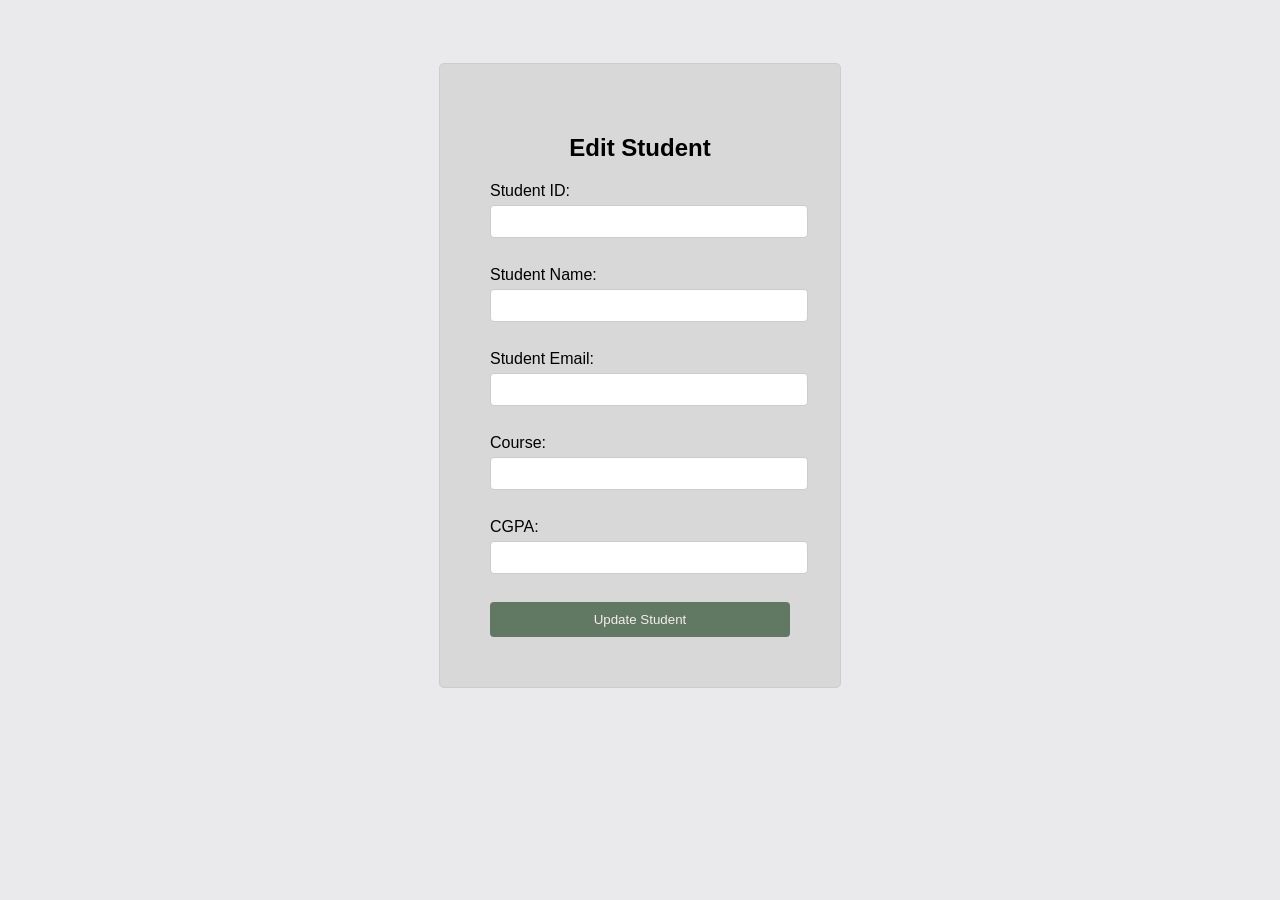
<file: editstudent.html>
<!DOCTYPE html>
<html lang="en">
<head>
    <meta charset="UTF-8">
    <meta name="viewport" content="width=device-width, initial-scale=1.0">
    <title>Document</title>
    <style>
        body {
            font-family: Arial, sans-serif;
            background-color: #eaeaec;
            display: flex;
            justify-content: center;
        }
        form {
            width: 300px;
            margin: 55px auto;
            padding: 50px;
            border: 1px solid #ccc;
            border-radius: 5px;
            background: rgba(200, 200, 200, 0.5);
        }
        h2{
            text-align: center;
            margin-bottom: 20px;
        }
        label {
            display: block;
            margin-bottom: 5px;
        }
        input[type="text"], input[type="email"] {
            width: 100%;
            padding: 8px;
            margin-bottom: 10px;    
            border: 1px solid #ccc;
            border-radius: 4px;
        }
        input[type="submit"] {
            width: 100%;
            padding: 10px;
            background-color: #617863;
            color: rgb(244, 238, 238);
            border: none;
            border-radius: 4px;
            cursor: pointer;
        }
    </style>
</head>
<body>
   
    
    <form action="viewstudents.html" >
        <h2>Edit Student</h2>
        <label for="studentid">Student ID:</label>
        <input type="text" id="studentid" name="studentid"><br><br>
        <label for="studentname">Student Name:</label>
        <input type="text" id="studentname" name="studentname"><br><br>
        <label for="studentemail">Student Email:</label>
        <input type="email" id="studentemail" name="studentemail"><br><br>
        <label for="course">Course:</label>
        <input type="text" id="course" name="course"><br><br>
        <label for="cgpa">CGPA:</label>
        <input type="text" id="cgpa" name="cgpa"><br><br>
        <input type="submit" value="Update Student">
</body>
</html>
</file>
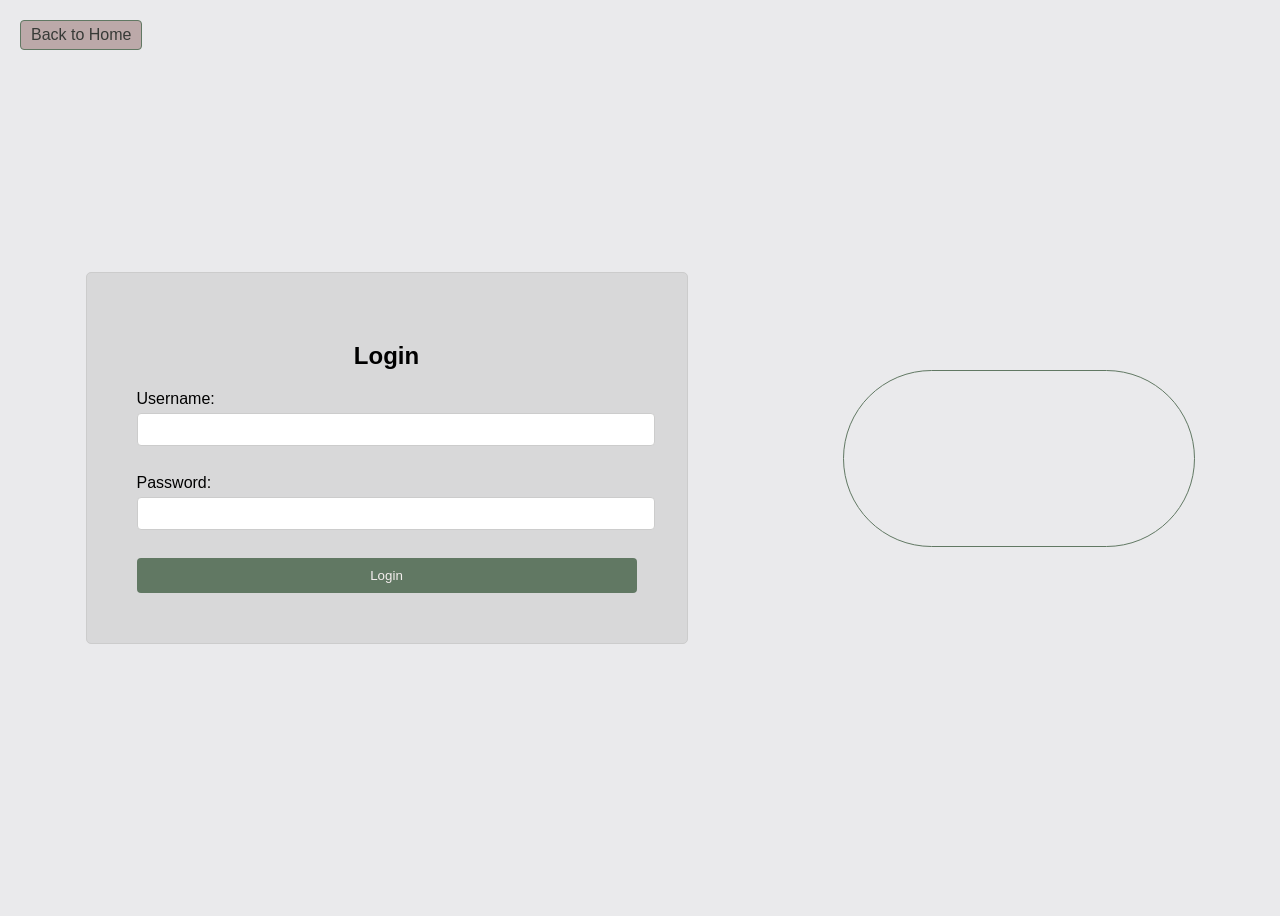
<file: login.html>
<!DOCTYPE html>
<html lang="en">
<head>
    <meta charset="UTF-8">
    <meta name="viewport" content="width=device-width, initial-scale=1.0">
    <title>Document</title>
    <style>
        body{
            font-family: Arial, sans-serif;
            background-color: #eaeaec;
            display: flex;
            justify-content: center;
            align-items: center;
            height: 100vh;

        }
        form {
          width: 500px;
            margin: 55px auto;
            padding: 50px;
            border: 1px solid #ccc;
            border-radius: 5px;
            background:rgba(200, 200, 200, 0.5);
        }
        h2 {
            text-align: center;
            margin-bottom: 20px;
        }
        label {
            display: block;
            margin-bottom: 5px;
        }
        input[type="text"], input[type="password"] {
            width: 100%;
            padding: 8px;
            margin-bottom: 10px;    
            border: 1px solid #ccc;
            border-radius: 4px;
        }
        input[type="submit"] {
            width: 100%;
            padding: 10px;
            background-color: #617863;
            color: rgb(244, 238, 238);
            border: none;
            border-radius: 4px;
            cursor: pointer;
        }
        .gif-video{
        width:350px;
        display:block;
        border:1px solid #617863;
        border-radius:250px;
        margin:20px auto;
        }
        </style>
</head>
<body>
    <a href="index.html" style="position: absolute; top: 20px; left: 20px; text-decoration: none; color: #373a37; border: 1px solid #617863; padding: 5px 10px; border-radius: 4px; background-color: #bca9a9;">Back to Home</a>
    <form action="dashboard.html">
        <h2>Login</h2>
        <label for="username">Username:</label>
        <input type="text" id="username" name="username" required><br><br>
        <label for="password">Password:</label>
        <input type="password" id="password" name="password" required><br><br>
        <input type="submit" value="Login">
    </form>
    <video autoplay loop class="gif-video">
    <source src="login_animation.mp4" type="video/mp4">
</video>
</file>
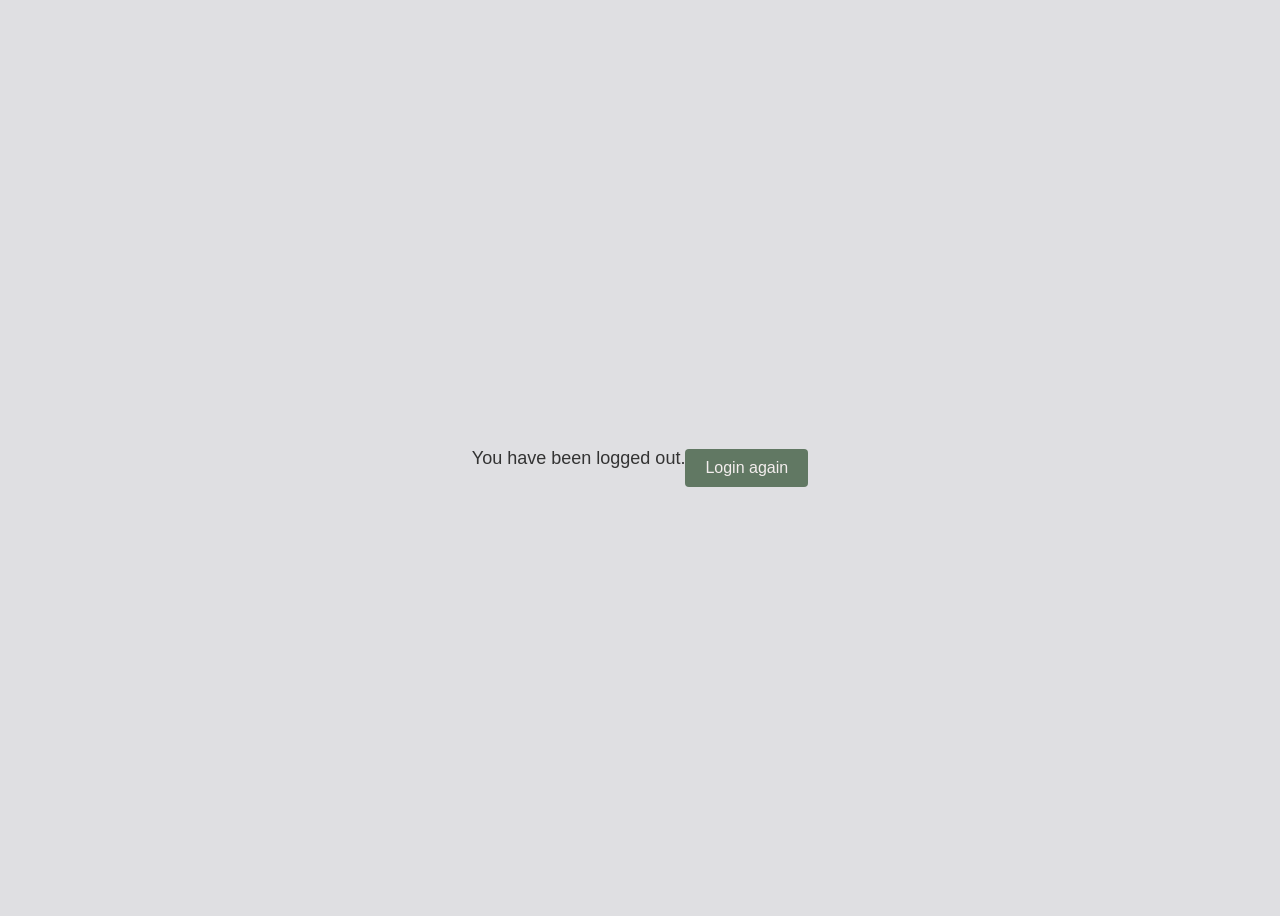
<file: logout.html>
<!DOCTYPE html>
<html lang="en">
<head>
    <meta charset="UTF-8">
    <meta name="viewport" content="width=device-width, initial-scale=1.0">
    <title>Document</title>
<style>
    body {
        font-family: Arial, sans-serif;
        background-color: #dfdfe2;
        display: flex;
        justify-content: center;
        align-items: center;
        height: 100vh;
    }
    p {
        font-size: 18px;
        color: #333;
    }
    a {
        display: inline-block;
        margin-top: 20px;
        padding: 10px 20px;
        background-color: #617863;
        color: rgb(244, 238, 238);
        text-decoration: none;
        border-radius: 4px;
    }
</style>
</head>
<body>
    <p>You have been logged out.</p>
    <div style="text-align: center;">
    <a href="login.html">Login again</a>
    </div>

</body>
</html>
</file>
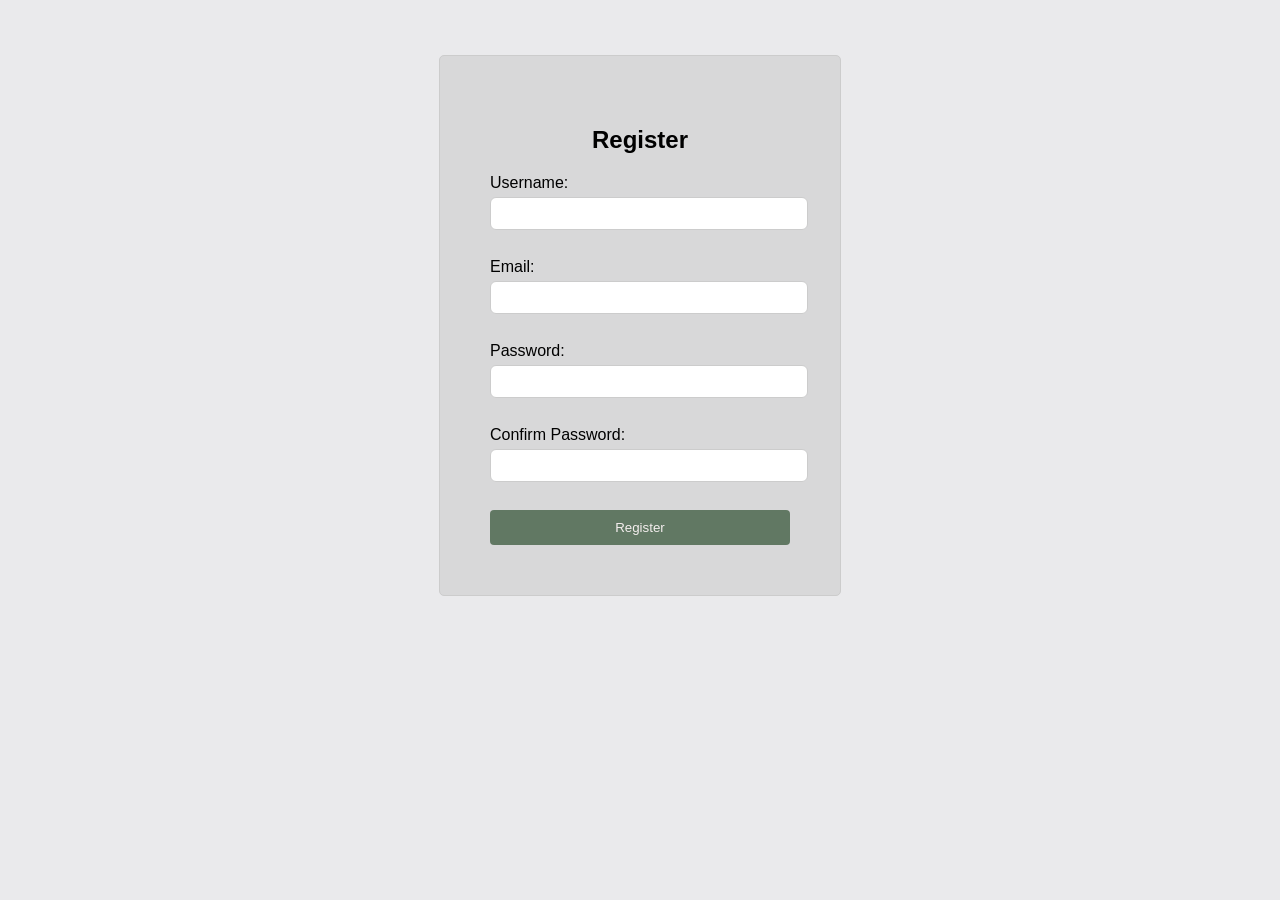
<file: register.html>
<!DOCTYPE html>
<html lang="en">
<head>
    <meta charset="UTF-8">
    <meta name="viewport" content="width=device-width, initial-scale=1.0">
    <title>Document</title>
    <style>
        body{
            margin:0;
            font-family: monttserrat,sans-serif;
            background-color: #eaeaec;
            display: flex;
            justify-content: center;
        }
        form{
            width:300px;
            margin: 55px auto;
            padding: 50px;
            box-sizing: content-box;
            border: 1px solid #ccc;
            border-radius: 5px;
            background:rgba(200, 200, 200, 0.5);
        }
        h2 {
            text-align: center;
            margin-bottom: 20px;
        }
        label {
            display: block;
            margin-bottom: 5px;
        }
        input[type="text"], input[type="email"], input[type="password"] {
            width: 100%;
            padding: 8px;
            margin-bottom: 10px;    
            border: 1px solid #ccc;
            border-radius: 6px;
        }
        input[type="submit"] {
            width: 100%;
            padding: 10px;
            background-color: #617863;
            color: rgb(244, 238, 238);
            border: none;
            border-radius: 4px;
            cursor: pointer;
        }
    </style>
</head>
<body>
    <form action="login.html" >
        <h2>Register</h2>
        <label for="username">Username:</label>
        <input type="text" id="username" name="username" required><br><br>
        <label for="email">Email:</label>
        <input type="email" id="email" name="email" required><br><br>
        <label for="password">Password:</label>
        <input type="password" id="password" name="password" required><br><br>
        <label for="password">Confirm Password:</label>
        <input type="password" id="confirm_password" name="confirm_password" required><br><br>
        <input type="submit" value="Register">
    </form>
</body>
</html>
</file>
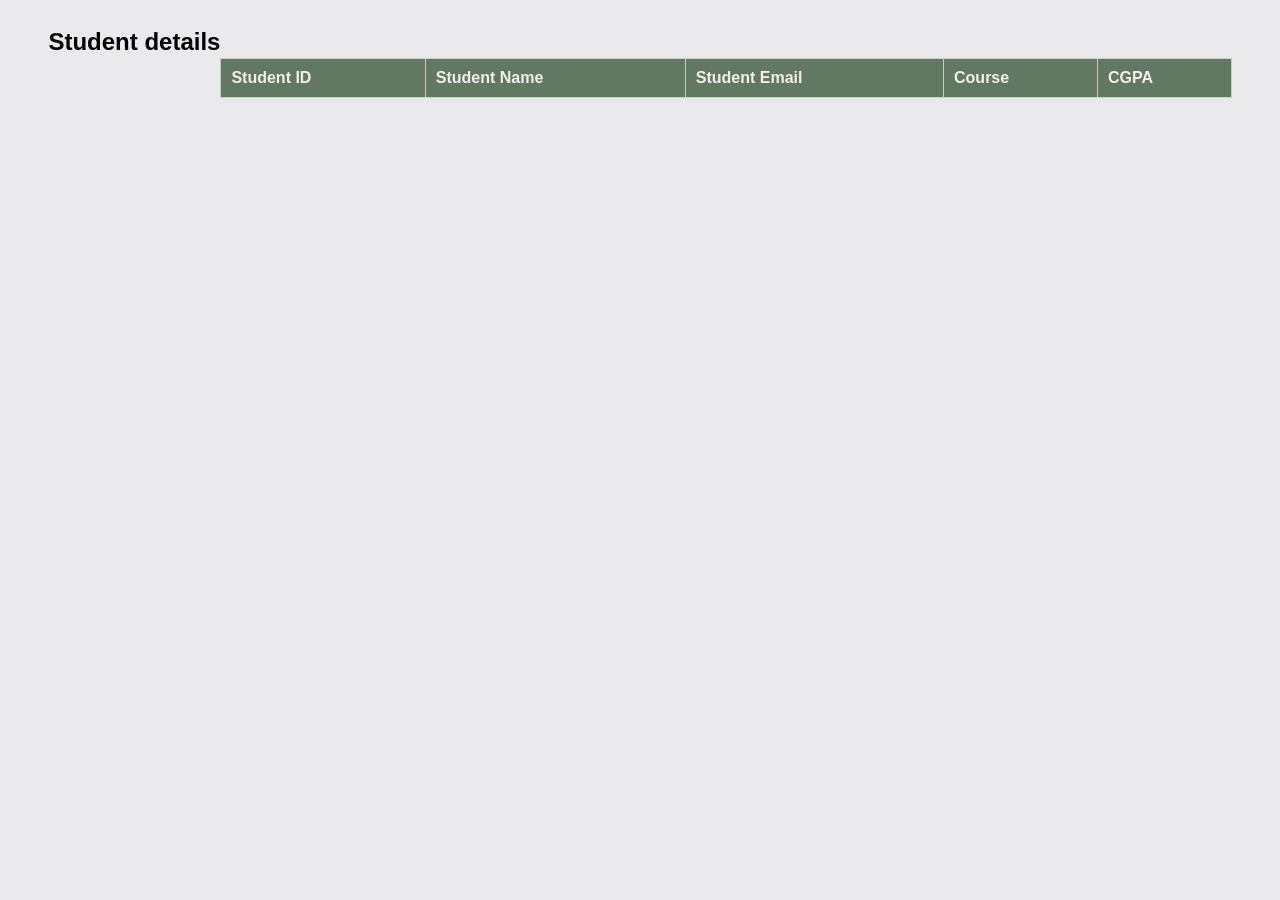
<file: viewstudents.html>
<!DOCTYPE html>
<html lang="en">
<head>
    <meta charset="UTF-8">
    <meta name="viewport" content="width=device-width, initial-scale=1.0">
    <title>Document</title>
    <style>
        body {
            font-family: Arial, sans-serif;
            background-color: #eaeaec;
            display: flex;
            justify-content: center;
        }
        table {
            width: 80%;
            border-collapse: collapse;
            margin-top: 50px;
        }
        th, td {
            border: 1px solid #ccc;
            padding: 10px;
            text-align: left;
        }
        th {
            background-color: #617863;
            color: rgb(244, 238, 238);
        }
        </style>
</head>
<body>
    <h2 style="text-align: center;">Student details</h2>
    <table border="1">
        <tr>
            <th>Student ID</th>
            <th>Student Name</th>
            <th>Student Email</th>
            <th>Course</th>
            <th>CGPA</th>
        </tr>     
</body>
</html>
</file>
